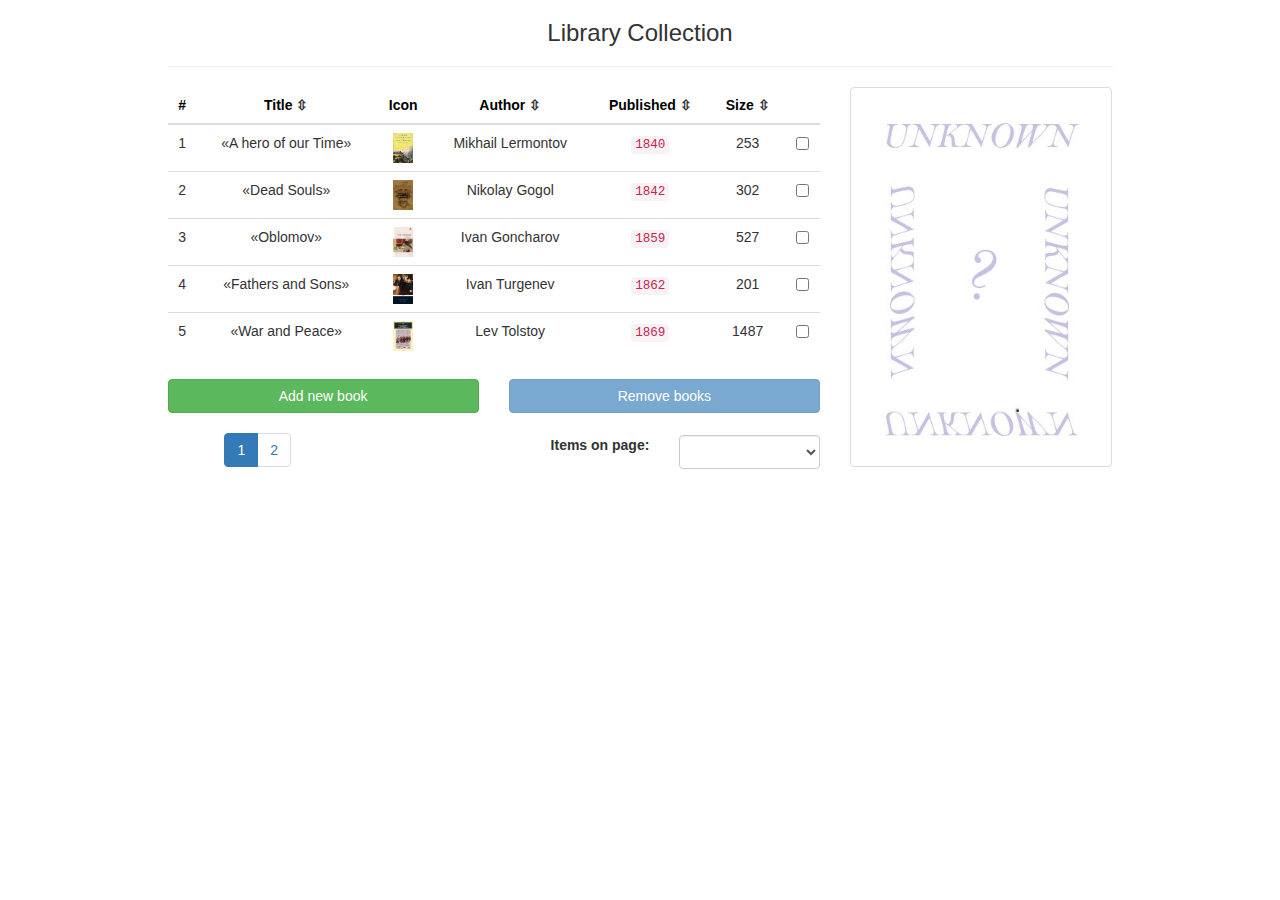
<file: app/index.html>
<!DOCTYPE html>
<html ng-app="app">
<head>
    <link rel="stylesheet" type="text/css" href="libs/bootstrap/css/bootstrap.css">
    <link rel="stylesheet" type="text/css" href="stylesheet.css">
    <script type="text/javascript" src="libs/angular.js"></script>
    <script type="text/javascript" src="libs/angular-route.js"></script>
    <script type="text/javascript" src="app.js"></script>
    <script type="text/javascript" src="modules/config/const.js"></script>
    <script type="text/javascript" src="modules/config/routing.js"></script>
    <script type="text/javascript" src="modules/model/backend.js"></script>
    <script type="text/javascript" src="modules/service/collection.js"></script>
    <script type="text/javascript" src="modules/service/validator.js"></script>
    <script type="text/javascript" src="modules/controller/book.js"></script>
    <script type="text/javascript" src="modules/controller/store.js"></script>
    <script type="text/javascript" src="modules/controller/detail.js"></script>
</head>
<body>

<div class="container">

    <ng-view></ng-view>

    <vertical-gap></vertical-gap>

</div>

</body>
</html>
</file>
<file: app/stylesheet.css>
.library-collection {
    text-align: center;
}

tr, th, fieldset {
    text-align: center;
}

table {
    user-select: none;
}

a, a:hover {
    color: black;
}

.library-select-pagination {
    margin-top: 15px;
}

.library-image-tiny {
    width: 20px;
    height: 30px;
}

.library-image-full {
    width: 200px;
    height: 300px;
}

.visible-lg {
    height: 30px;
}

.library-image-product {
    margin-bottom: 10px;
}
</file>
